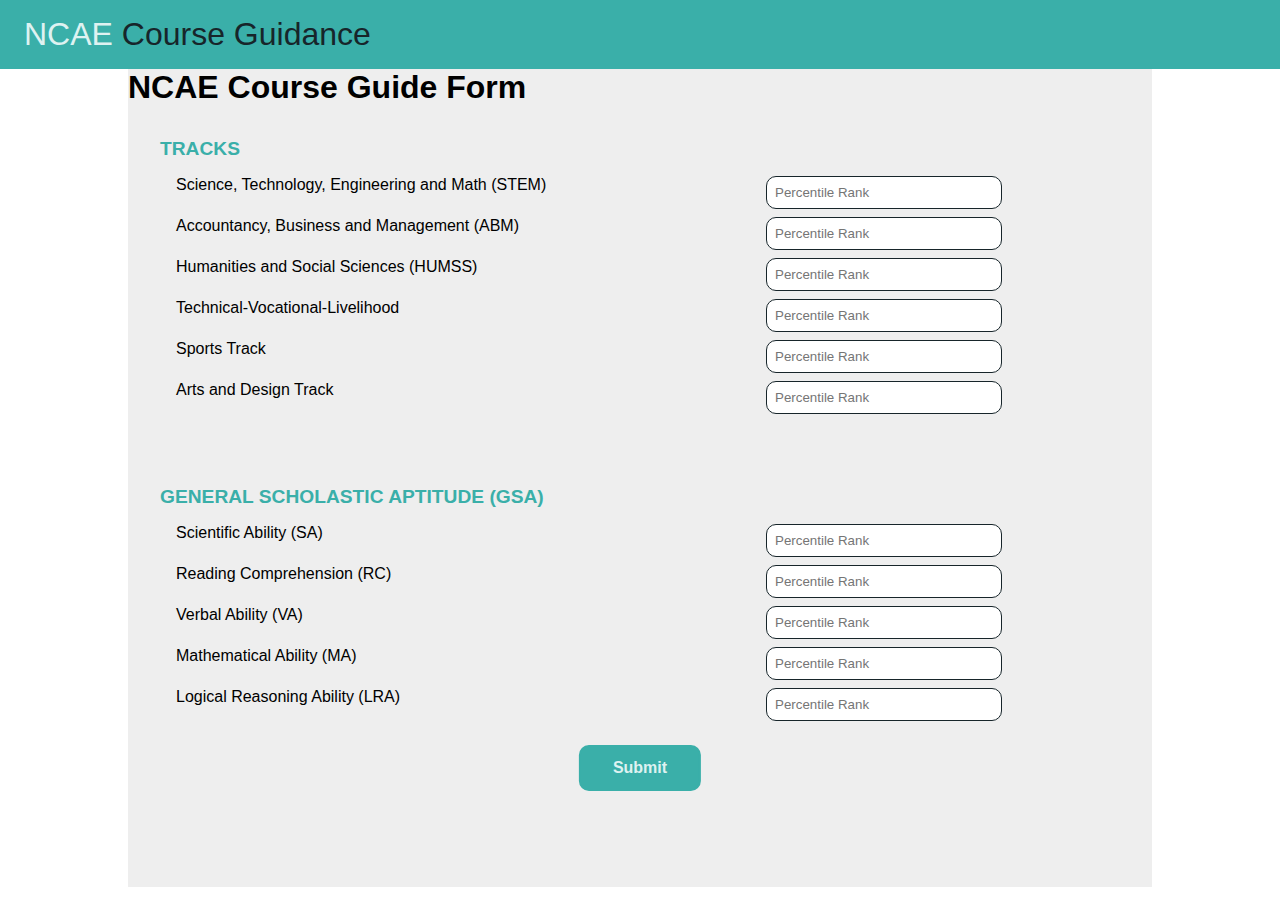
<file: index.html>
<!DOCTYPE html>
<html lang="en">

<head>
    <meta charset="UTF-8">
    <meta name="viewport" content="width=device-width, initial-scale=1.0">
    <meta http-equiv="X-UA-Compatible" content="ie=edge">
    <title>NCAE Course Guide</title>
    <link rel="stylesheet" href="style.css">
</head>

<body>
    <header>
        <p id="logo"><span>NCAE</span> Course Guidance</p>
    </header>

    <div class="tutorial-modal">
        <div class="modal">
            <div class="modal-header">
                <h2>Welcome to the NCAE Course Guide!</h2>
            </div>
            <div class="modal-body">
                <p>This is a program to help you pick an effective course to take on your Senior High School and College
                    Education along with the Occupations that you can choose from.</p>
                <p>Instructions: Please enter the information needed on each field coming from your NCAE Results.</p>
                <button>Got it!</button>
            </div>
        </div>
    </div>

    <div class="container">
        <h1>NCAE Course Guide Form</h1>
        <form id="strand-form">
            <fieldset>
                <legend>TRACKS</legend>
                <div>
                    <label for="STEM">Science, Technology, Engineering and Math (STEM)</label>
                    <input type="text" id="STEM" name="STEM" placeholder="Percentile Rank" required>
                </div>
                <div>
                    <label for="ABM">Accountancy, Business and Management (ABM)</label>
                    <input type="text" id="ABM" name="ABM" placeholder="Percentile Rank" required>
                </div>
                <div>
                    <label for="HUMSS">Humanities and Social Sciences (HUMSS)</label>
                    <input type="text" id="HUMSS" name="HUMSS" placeholder="Percentile Rank" required>
                </div>
                <div>
                    <label for="TVL">Technical-Vocational-Livelihood</label>
                    <input type="text" id="TVL" name="TVL" placeholder="Percentile Rank" required>
                </div>
                <div>
                    <label for="SPO">Sports Track</label>
                    <input type="text" id="SPO" name="SPO" placeholder="Percentile Rank" required>
                </div>
                <div>
                    <label for="ART">Arts and Design Track</label>
                    <input type="text" id="ART" name="ART" placeholder="Percentile Rank" required>
                </div>
            </fieldset>
        </form>

        <form id="gsa-form">
            <fieldset>
                <legend>GENERAL SCHOLASTIC APTITUDE (GSA)</legend>
                <div>
                    <label for="SA">Scientific Ability (SA)</label>
                    <input type="text" id="SA" name="SA" placeholder="Percentile Rank" required>
                </div>
                <div>
                    <label for="RC">Reading Comprehension (RC)</label>
                    <input type="text" id="RC" name="RC" placeholder="Percentile Rank" required>
                </div>
                <div>
                    <label for="VA">Verbal Ability (VA)</label>
                    <input type="text" id="VA" name="VA" placeholder="Percentile Rank" required>
                </div>
                <div>
                    <label for="MA">Mathematical Ability (MA)</label>
                    <input type="text" id="MA" name="MA" placeholder="Percentile Rank" required>
                </div>
                <div>
                    <label for="LRA">Logical Reasoning Ability (LRA)</label>
                    <input type="text" id="LRA" name="LRA" placeholder="Percentile Rank" required>
                </div>
                <button type="submit">Submit</button>
            </fieldset>
        </form>

        <form id="op-form">
            <fieldset>
            </fieldset>
        </form>
    </div>

    <div id="display">

    </div>

    <script src="index.js"></script>
</body>

</html>
</file>
<file: style.css>
* {
    margin: 0;
    padding: 0;
    box-sizing: border-box;
}

body {
    font-family: 'Segoe UI', Tahoma, Geneva, Verdana, sans-serif;
}

#logo {
    font-family: Impact, Haettenschweiler, 'Arial Narrow Bold', sans-serif;
    color: #17252a;
    font-size: 2rem;
}

#logo span {
    color: #def2f1;
}

header {
    background-color: #3aafa9;
    padding: 1rem 1.5rem;
}

.tutorial-modal {
    width: 100vw;
    height: 100vh;
    background-color: #33333398;
    position: fixed;
    top: 0;
    left: 0;
    display: none;
}

.modal {
    position: absolute;
    top: 50%;
    left: 50%;
    transform: translate(-50%, -50%);
    background-color: #def2f1;
    border-radius: 10px;
}

.modal-header {
    background-color: #3aafa9;
    border-top-left-radius: 10px;
    border-top-right-radius: 10px;
    padding: .5rem 1rem;
    color: #def2f1;
}

.modal-body {
    padding: 1rem;
}

.modal p {
    margin-bottom: 1rem;
}

button {
    background-color: #3aafa9;
    border: 2px solid #3aafa9;
    padding: .75rem 2rem;
    color: #def2f1;
    font-family: 'Segoe UI', Tahoma, Geneva, Verdana, sans-serif;
    font-weight: bold;
    font-size: 1rem;
    position: relative;
    left: 50%;
    transform: translateX(-50%);
    border-radius: 10px;
    transition: background 250ms ease;
    margin-top: 1rem;
}

button:hover {
    background-color: transparent;
    border: 2px solid #3aafa9;
    color: #3aafa9;
}

.container {
    width: 80%;
    margin: 0 auto;
    background-color: #eeeeee;
}

form {
    padding: 2rem;
}

fieldset {
    border: 0;
}

legend {
    font-size: 1.2rem;
    font-weight: bold;
    color: #3aafa9;
    margin-bottom: 1rem;
}

form div {
    display: grid;
    grid-template-columns: 1fr 1fr;
    margin-bottom: 0.5rem;
    margin-left: 1rem;
}

form input {
    width: 50%;
    margin: 0 auto;
    padding: .5rem;
    border-radius: 10px;
    border: 1px solid #17252a;
}

form input:focus {
    border: 1px solid #3aafa9;
    outline: none;
}

@media screen and (max-width: 425px) {
    .container {
        width: 100%;
    }

    body {
        text-align: center;
    }

    form div {
        grid-template-columns: 1fr;
        margin-left: 0;
    }

    form input {
        width: 100%;
        margin-top: 1rem;
    }
}
</file>
